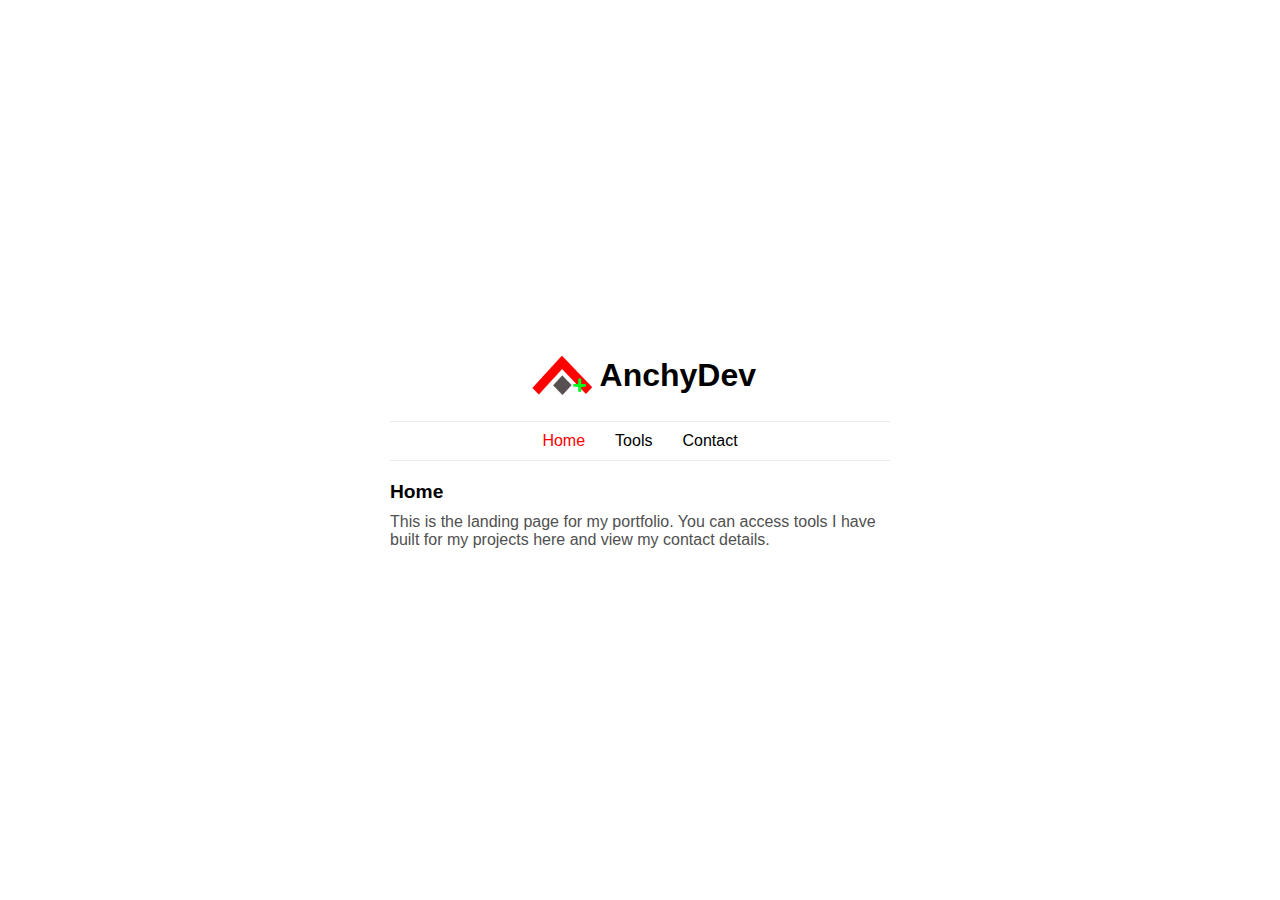
<file: index.html>
<!DOCTYPE html>
<html>
    <head>
        <title>AnchyDev - Home</title>
        <link rel="stylesheet" href="./style.css">
    </head>
    <body>
        <div class="container">
            <div class="container-inner">
                <div class="header">
                    <img src="./logo.png">
                    <h1>AnchyDev</h1>
                </div>
                <div class="menu">
                    <a class="menu-item active" href="#">Home</a>
                    <a class="menu-item" href="#">Tools</a>
                    <a class="menu-item" href="#">Contact</a>
                </div>
                <div class="content">
                    <div class="title">
                        Home
                    </div>
                    <div class="paragraph">
                        This is the landing page for my portfolio. You can access tools I have built for my projects here and view my contact details.
                    </div>
                </div>
            </div>
        </div>
    </body>
</html>
</file>
<file: style.css>
* {
    padding: 0px;
    margin: 0px;

    font-family: Arial;
    text-decoration: none;

    /* outline: red solid 1px; */
}

body {
    height: 100vh;
    width: 100vw;
}

.container {
    display: flex;
    flex-direction: row;

    height: 100%;
    width: 100%;

    justify-content: center;
    align-items: center;
}

.container-inner {
    display: inline-flex;
    flex-direction: column;
}

.header {
    display: flex;
    flex-direction: row;

    justify-content: center;
    align-items: center;
}
.header img {
    max-height: 50px;
}

.menu {
    display: flex;
    flex-direction: row;

    justify-content: center;
    gap: 30px;

    border: solid 1px rgb(233, 233, 233);
    border-left: 0px;
    border-right: 0px;

    margin-top: 20px;
    margin-bottom: 20px;

    padding: 10px;
}
.menu-item {
    color: black;
    transition: color 0.25s;
}
.menu-item:hover {
    color: red;
}
.menu-item.active {
    color: red;
}

.content {
    display: flex;
    flex-direction: column;
    max-width: 500px;
    flex-wrap: wrap;
}

.title {
    font-weight: bold;
    font-size: larger;

    color: black;

    margin-bottom: 10px;
}

.paragraph {
    font-weight: normal;
    font-size: normal;

    color: rgb(80, 80, 80);
}
</file>
